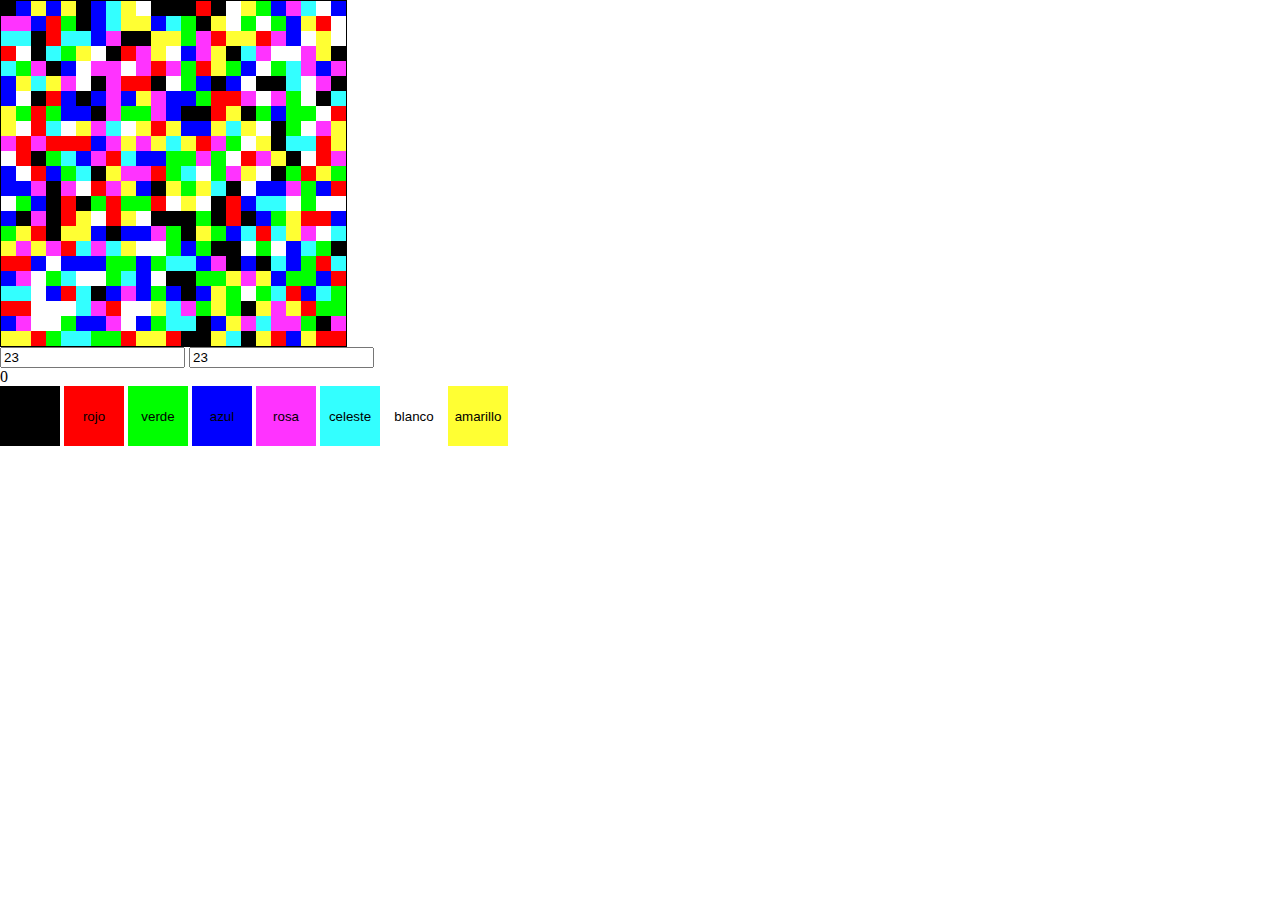
<file: index.html>
<!DOCTYPE html>
<html lang="en">

<head>
    <meta charset="UTF-8">
    <meta name="viewport" content="width=device-width, initial-scale=1.0">
    <link rel="stylesheet" href="./main.css">
    <script src="./main.js"></script>
    <title>kolors</title>
</head>

<body>
    <span id="si">
        <canvas id="canva" width="345" height="345" style="border:1px solid #000000">
    </span>
    <input type="number" name="filas" id="y" value="23">
    <input type="number" name="columnas" id="x" value="23">
    <p id="movs">0</p>
    <input class="botones" type="button" value="negro"   id="negro">
    <input class="botones" type="button" value="rojo"    id="rojo">
    <input class="botones" type="button" value="verde"   id="verde">
    <input class="botones" type="button" value="azul"    id="azul">
    <input class="botones" type="button" value="rosa"    id="rosa">
    <input class="botones" type="button" value="celeste" id="celeste">
    <input class="botones" type="button" value="blanco"  id="blanco">
    <input class="botones" type="button" value="amarillo"id="amarillo">
</body>

</html>
</file>
<file: main.css>
html,body,p {
    margin: 0px;
    padding: 0px;
    border: none;
}

#canva{
    display:flex;
    flex-direction:row;
    justify-content:start;
    align-items:center;
}

.botones{
    width:60px;
    height:60px;
    border:15px;
    color: black;
}
#negro{background-color:#000}
#rojo{background-color:#F00}
#verde{background-color:#0F0}
#azul{background-color:#00F}
#rosa{background-color:#F3F}
#celeste{background-color:#3FF}
#amarillo{background-color:#FF3}
#blanco{background-color:#FFF}
</file>
